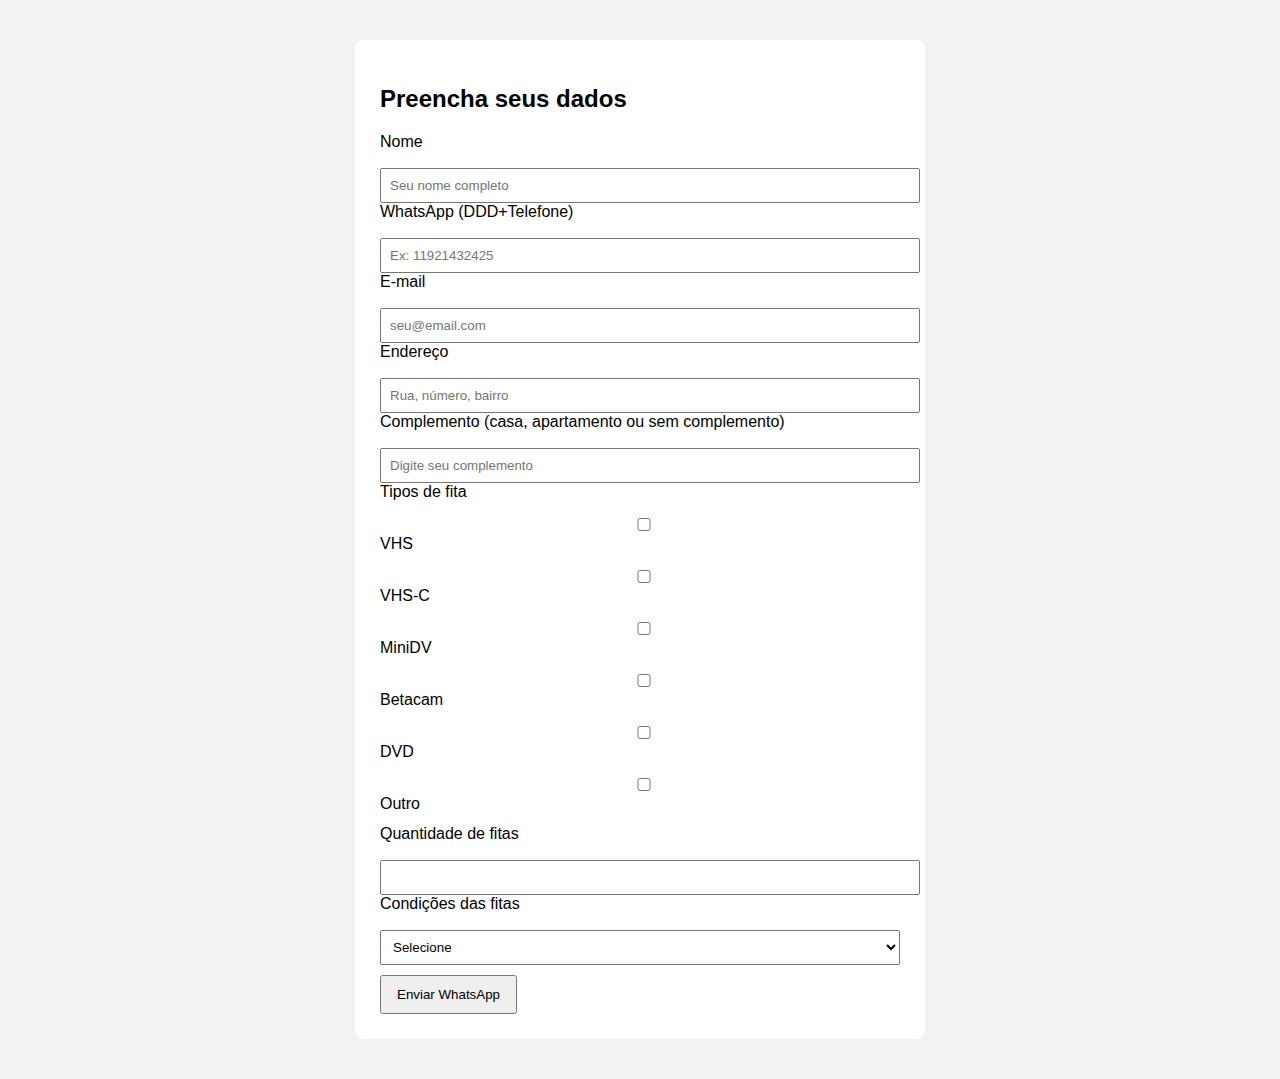
<file: index.html>
<!DOCTYPE html>
<html lang="pt-BR">
<head>
  <meta charset="UTF-8">
  <meta name="viewport" content="width=device-width, initial-scale=1.0">
  <title>Protocolo NexVision</title>
  <link rel="stylesheet" href="css/style.css">
</head>
<body>

<div class="container">

  <h2>Preencha seus dados</h2>

  <form id="formProtocolo">

    <div class="form-group">
      <label for="nome">Nome</label>
      <input type="text" id="nome" name="nome" placeholder="Seu nome completo" required>
    </div>

    <div class="form-group">
      <label for="whatsapp">WhatsApp (DDD+Telefone)</label>
      <input type="text" id="whatsapp" name="whatsapp" placeholder="Ex: 11921432425" required>
    </div>

    <div class="form-group">
      <label for="email">E-mail</label>
      <input type="email" id="email" name="email" placeholder="seu@email.com" required>
    </div>

    <div class="form-group">
      <label for="endereco">Endereço</label>
      <input type="text" id="endereco" name="endereco" placeholder="Rua, número, bairro" required>
    </div>

    <div class="form-group">
      <label for="complemento">Complemento (casa, apartamento ou sem complemento)</label>
      <input type="text" id="complemento" name="complemento" placeholder="Digite seu complemento" required>
    </div>

    <div class="form-group">
      <label>Tipos de fita</label>
      <div class="checkbox-group">
        <label><input type="checkbox" name="fitas" value="VHS"> VHS</label>
        <label><input type="checkbox" name="fitas" value="VHS-C"> VHS-C</label>
        <label><input type="checkbox" name="fitas" value="MiniDV"> MiniDV</label>
        <label><input type="checkbox" name="fitas" value="Betacam"> Betacam</label>
        <label><input type="checkbox" name="fitas" value="DVD"> DVD</label>
        <label><input type="checkbox" name="fitas" value="Outro"> Outro</label>
      </div>
    </div>

    <div class="form-group">
      <label for="quantidade">Quantidade de fitas</label>
      <input type="number" id="quantidade" name="quantidade" min="1" required>
    </div>

    <div class="form-group">
      <label for="condicoes">Condições das fitas</label>
      <select id="condicoes" name="condicoes" required>
        <option value="">Selecione</option>
        <option value="Excelente">Excelente</option>
        <option value="Boa">Boa</option>
        <option value="Regular">Regular</option>
        <option value="Ruim">Ruim</option>
      </select>
    </div>

    <button type="submit" id="btnEnviar">Enviar WhatsApp</button>

  </form>

</div>

<script type="module" src="js/script.js"></script>
</body>
</html>
</file>
<file: css/style.css>
body {
  font-family: Arial, sans-serif;
  background: #f2f2f2;
}

.container {
  background: #fff;
  max-width: 520px;
  margin: 40px auto;
  padding: 25px;
  border-radius: 8px;
}

h1 {
  text-align: center;
}

.step {
  display: none;
}

.step.active {
  display: block;
}

label {
  display: block;
  margin-bottom: 12px;
}

input, select {
  width: 100%;
  padding: 8px;
  margin-top: 5px;
}

fieldset {
  border: 1px solid #ddd;
  padding: 10px;
  margin-bottom: 15px;
}

fieldset label {
  display: block;
  margin: 6px 0;
}

button {
  padding: 10px 15px;
  margin-top: 10px;
  cursor: pointer;
}

.hint {
  font-size: 12px;
  color: #666;
  margin-left: 5px;
}
</file>
